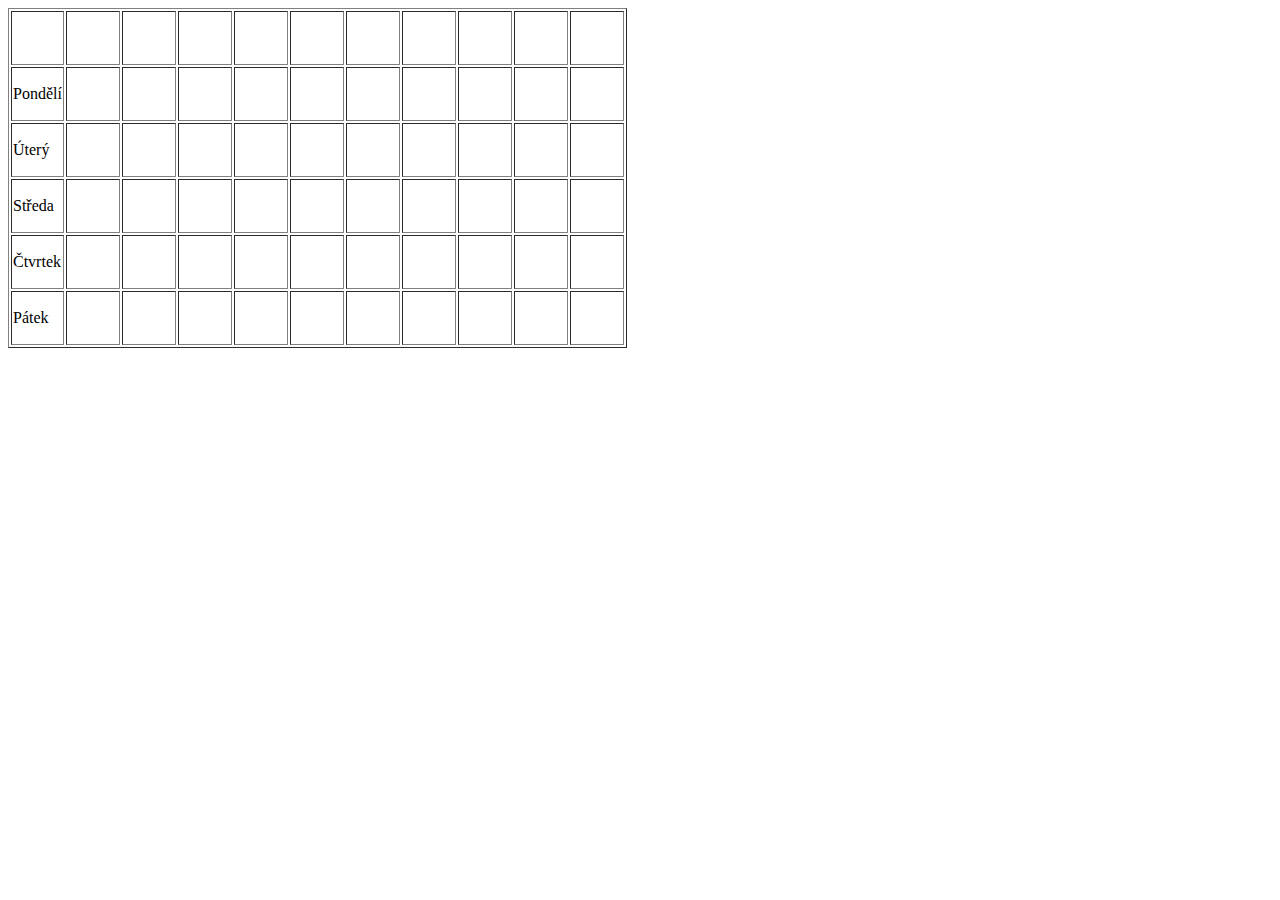
<file: WebAplicationForTeachers/WebAplicationForTeachers/PupilBookAdvancedShedule/public_html/index.html>
<!DOCTYPE html>
<!--
To change this license header, choose License Headers in Project Properties.
To change this template file, choose Tools | Templates
and open the template in the editor.
-->
<html>
    <head>
        <title>TODO supply a title</title>
        <meta charset="UTF-8">
        <meta name="viewport" content="width=device-width, initial-scale=1.0">
    </head>
    <body>
        
    <table border="1">
        <tr>
            <td></td>
            <td width="50" height="50">
                <p id="StartTime1"></p>
                <p id="EndTime1"></p>
            </td>
            <td width="50" height="50">
                <p id="StartTime2"></p>
                <p id="EndTime2"></p>
            </td>
            <td width="50" height="50">
                <p id="StartTime3"></p>
                <p id="EndTime3"></p>
            </td>
            <td width="50" height="50">
                <p id="StartTime4"></p>
                <p id="EndTime4"></p>
            </td>
            <td width="50" height="50">
                <p id="StartTime5"></p>
                <p id="EndTime5"></p>
            </td>
            <td width="50" height="50">
                <p id="StartTime6"></p>
                <p id="EndTime6"></p>
            </td>
            <td width="50" height="50">
                <p id="StartTime7"></p>
                <p id="EndTime7"></p>
            </td>
            <td width="50" height="50">
                <p id="StartTime8"></p>
                <p id="EndTime8"></p>
            </td>
            <td width="50" height="50">
                <p id="StartTime9"></p>
                <p id="EndTime9"></p>
            </td>
            <td width="50" height="50">
                <p id="StartTime10"></p>
                <p id="EndTime10"></p>
            </td>
        </tr>
        <tr>
            <td height ="50">Pondělí</tdheight>
            <td></td>
            <td></td>
            <td></td>
            <td></td>
            <td></td>
            <td></td>
            <td></td>
            <td></td>
            <td></td>
            <td></td>
        </tr>
        <tr>
            <td height="50">Úterý</td>
            <td></td>
            <td></td>
            <td></td>
            <td></td>
            <td></td>
            <td></td>
            <td></td>
            <td></td>
            <td></td>
            <td></td>
        </tr>
        <tr>
            <td height="50">Středa</td>
            <td></td>
            <td></td>
            <td></td>
            <td></td>
            <td></td>
            <td></td>
            <td></td>
            <td></td>
            <td></td>
            <td></td>
        </tr>
        <tr>
            <td height="50">Čtvrtek</td>
            <td></td>
            <td></td>
            <td></td>
            <td></td>
            <td></td>
            <td></td>
            <td></td>
            <td></td>
            <td></td>
            <td></td>
        </tr>
        <tr>
            <td height="50">Pátek</td>
            <td></td>
            <td></td>
            <td></td>
            <td></td>
            <td></td>
            <td></td>
            <td></td>
            <td></td>
            <td></td>
            <td></td>
        </tr>
    </table>
    <script src="http://ajax.aspnetcdn.com/ajax/jQuery/jquery-2.0.3.min.js"></script>
    <script>
        var uri = 'api/SheduleHoursSets/3';
        //var uri = 'http://localhost:51758/api/SheduleHoursSets/3';
        
        $(document).ready(function () {
            // Send an AJAX request
            $.getJSON(uri)
                .done(function (data) {
                    // On success, 'data' contains a list of products.
                    $.each(data, function (key, item) {
                        // Add a list item for the product.
                        
                        $('<li>', { text: formatItem(item) }).appendTo($('#products'));
                    });
                });
        });

        function formatItem(item) {
            return item.start + ' ' + item.end;
        }

        function find() {
            var id = $('#prodId').val();
            $.getJSON(uri + '/' + id)
                .done(function (data) {
                    $('#product').text(formatItem(data));
                })
                .fail(function (jqXHR, textStatus, err) {
                    $('#product').text('Error: ' + err);
                });
        }
    </script>

    </body>
</html>
</file>
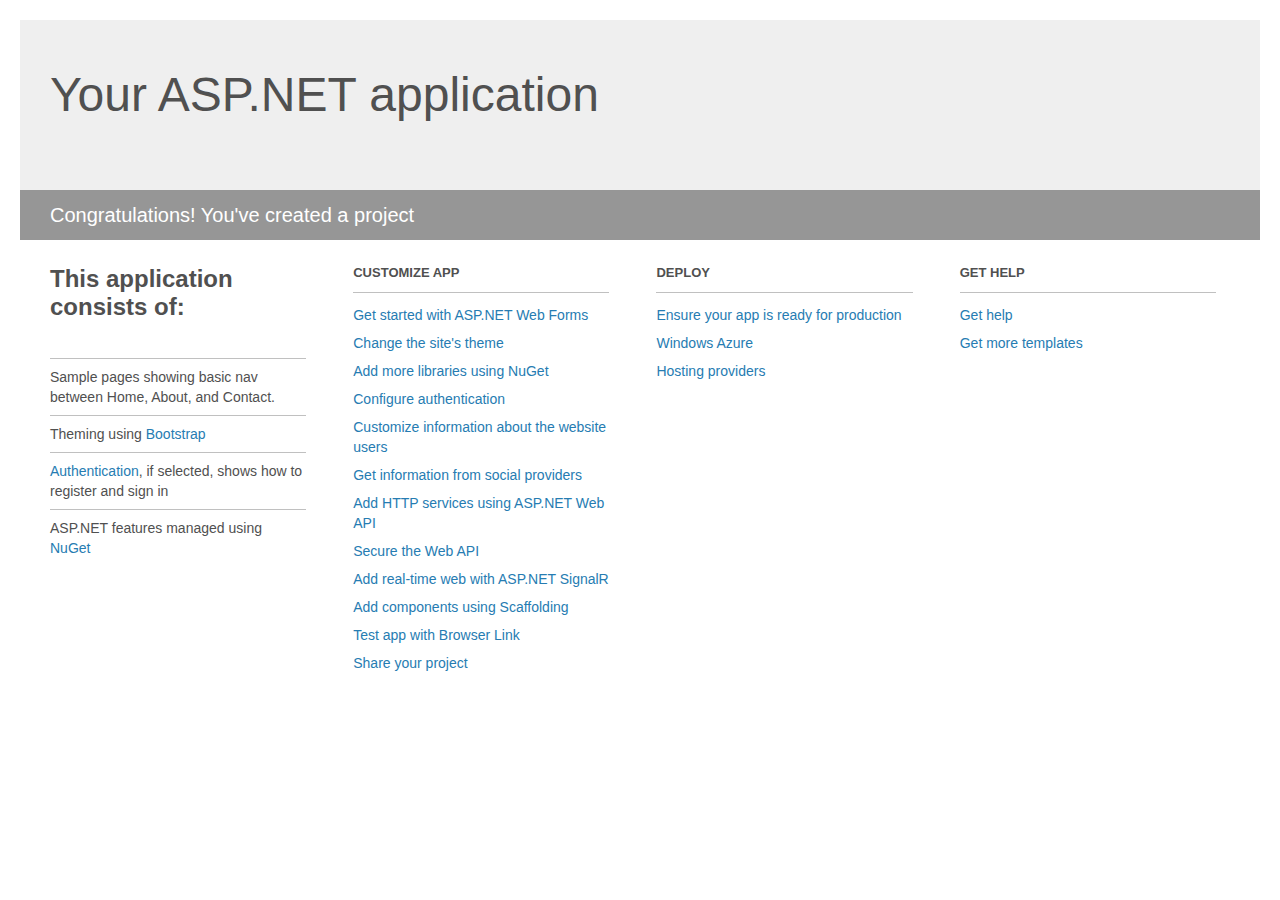
<file: WebAplicationForTeachers/WebAplicationForTeachers/Project_Readme.html>
﻿<!DOCTYPE html>
<html lang="en">
<head>
    <meta charset="utf-8" />
    <title>Your ASP.NET application</title>
    <style>
        body {
            background: #fff;
            color: #505050;
            font: 14px 'Segoe UI', tahoma, arial, helvetica, sans-serif;
            margin: 20px;
            padding: 0;
        }

        #header {
            background: #efefef;
            padding: 0;
        }

        h1 {
            font-size: 48px;
            font-weight: normal;
            margin: 0;
            padding: 0 30px;
            line-height: 150px;
        }

        p {
            font-size: 20px;
            color: #fff;
            background: #969696;
            padding: 0 30px;
            line-height: 50px;
        }

        #main {
            padding: 5px 30px;
        }

        .section {
            width: 21.7%;
            float: left;
            margin: 0 0 0 4%;
        }

            .section h2 {
                font-size: 13px;
                text-transform: uppercase;
                margin: 0;
                border-bottom: 1px solid silver;
                padding-bottom: 12px;
                margin-bottom: 8px;
            }

            .section.first {
                margin-left: 0;
            }

                .section.first h2 {
                    font-size: 24px;
                    text-transform: none;
                    margin-bottom: 25px;
                    border: none;
                }

                .section.first li {
                    border-top: 1px solid silver;
                    padding: 8px 0;
                }

            .section.last {
                margin-right: 0;
            }

        ul {
            list-style: none;
            padding: 0;
            margin: 0;
            line-height: 20px;
        }

        li {
            padding: 4px 0;
        }

        a {
            color: #267cb2;
            text-decoration: none;
        }

            a:hover {
                text-decoration: underline;
            }
    </style>
</head>
<body>

    <div id="header">
        <h1>Your ASP.NET application</h1>
        <p>Congratulations! You've created a project</p>
    </div>

    <div id="main">
        <div class="section first">
            <h2>This application consists of:</h2>
            <ul>
                <li>Sample pages showing basic nav between Home, About, and Contact.</li>
                <li>Theming using <a href="http://go.microsoft.com/fwlink/?LinkID=320754">Bootstrap</a></li>
                <li><a href="http://go.microsoft.com/fwlink/?LinkID=320755">Authentication</a>, if selected, shows how to register and sign in</li>
                <li>ASP.NET features managed using <a href="http://go.microsoft.com/fwlink/?LinkID=320775">NuGet</a></li>
            </ul>
        </div>

        <div class="section">
            <h2>Customize app</h2>
            <ul>
                <li><a href="http://go.microsoft.com/fwlink/?LinkID=320774">Get started with ASP.NET Web Forms</a></li>
                <li><a href="http://go.microsoft.com/fwlink/?LinkID=320758">Change the site's theme</a></li>
                <li><a href="http://go.microsoft.com/fwlink/?LinkID=320759">Add more libraries using NuGet</a></li>
                <li><a href="http://go.microsoft.com/fwlink/?LinkID=320776">Configure authentication</a></li>
                <li><a href="http://go.microsoft.com/fwlink/?LinkID=320761">Customize information about the website users</a></li>
                <li><a href="http://go.microsoft.com/fwlink/?LinkID=320762">Get information from social providers</a></li>
                <li><a href="http://go.microsoft.com/fwlink/?LinkID=320763">Add HTTP services using ASP.NET Web API</a></li>
                <li><a href="http://go.microsoft.com/fwlink/?LinkID=320764">Secure the Web API</a></li>
                <li><a href="http://go.microsoft.com/fwlink/?LinkID=320765">Add real-time web with ASP.NET SignalR</a></li>
                <li><a href="http://go.microsoft.com/fwlink/?LinkID=320766">Add components using Scaffolding</a></li>
                <li><a href="http://go.microsoft.com/fwlink/?LinkID=320767">Test app with Browser Link</a></li>
                <li><a href="http://go.microsoft.com/fwlink/?LinkID=320768">Share your project</a></li>
            </ul>
        </div>

        <div class="section">
            <h2>Deploy</h2>
            <ul>
                <li><a href="http://go.microsoft.com/fwlink/?LinkID=320769">Ensure your app is ready for production</a></li>
                <li><a href="http://go.microsoft.com/fwlink/?LinkID=320770">Windows Azure</a></li>
                <li><a href="http://go.microsoft.com/fwlink/?LinkID=320771">Hosting providers</a></li>
            </ul>
        </div>

        <div class="section last">
            <h2>Get help</h2>
            <ul>
                <li><a href="http://go.microsoft.com/fwlink/?LinkID=320772">Get help</a></li>
                <li><a href="http://go.microsoft.com/fwlink/?LinkID=320773">Get more templates</a></li>
            </ul>
        </div>
    </div>
</body>
</html>
</file>
